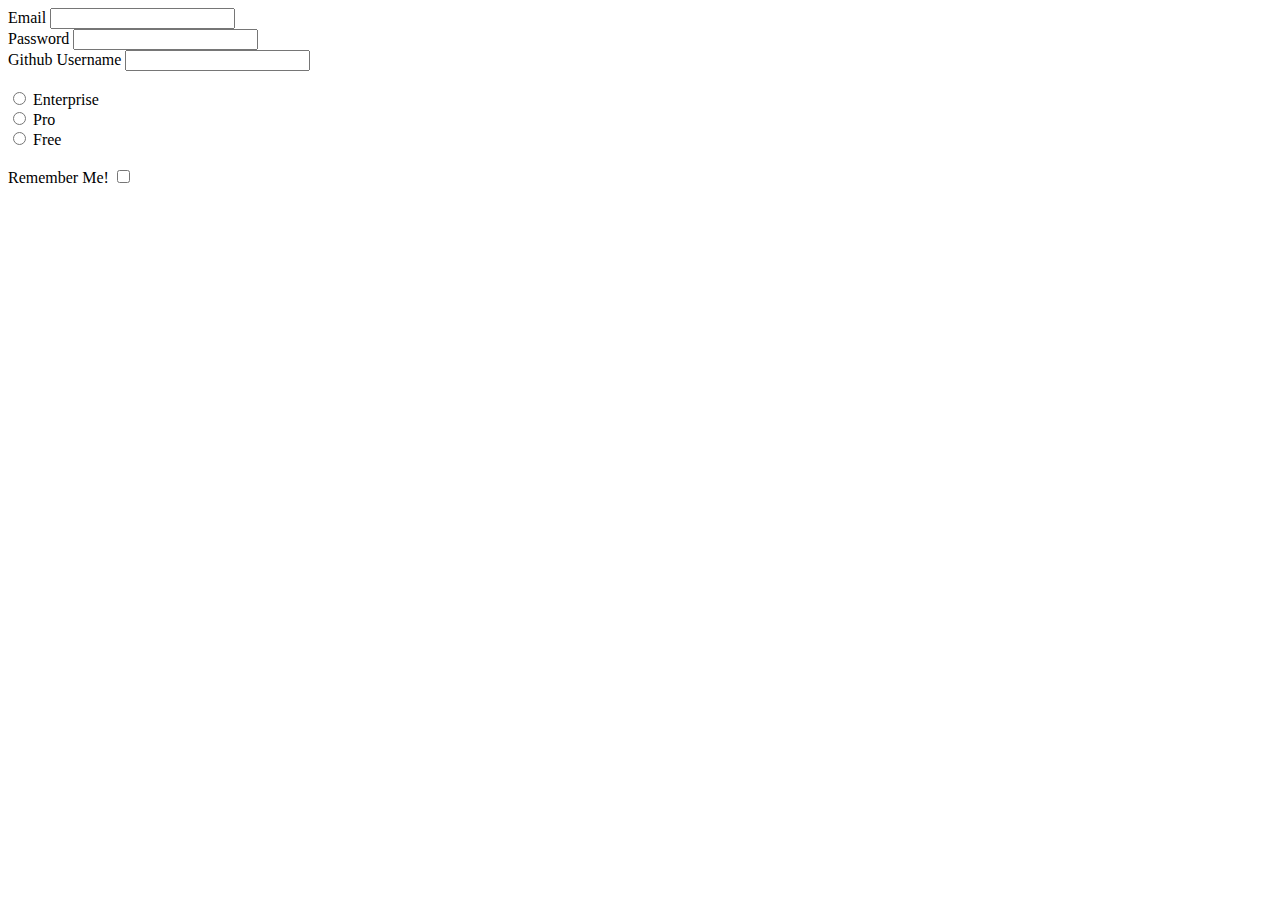
<file: index.html>
<!-- Email
Password
Github Username
Radio buttons with the following options: Enterprise, Pro, Free
A checkbox with the words "Remember Me" next to it. -->


<!DOCTYPE html>

<html>
    <head>
        <title>HTML Challenge</title>
    </head>
    <body>

        <!-- have these three text input fields -->
        <form>
            <label>Email</label> 
            <input type="text">
        </form>
        <form>
            <label>Password</label> 
            <input type="text">
        </form>
        <form>
            <label>Github Username</label> 
            <input type="text">
        </form>

        <br>

        <!-- have these three opsions with radio buttons -->
        <form>
            <input type="radio">
            <label>Enterprise</label> 
            <br>
            <input type="radio">
            <label>Pro</label> 
            <br>
            <input type="radio">
            <label>Free</label> 
        </form>
        
        <br>

        <!-- have this with a checkbox input -->
        <form>
            <label>Remember Me!</label> 
            <input type="checkbox">
        </form>

    </body>
</html>
</file>
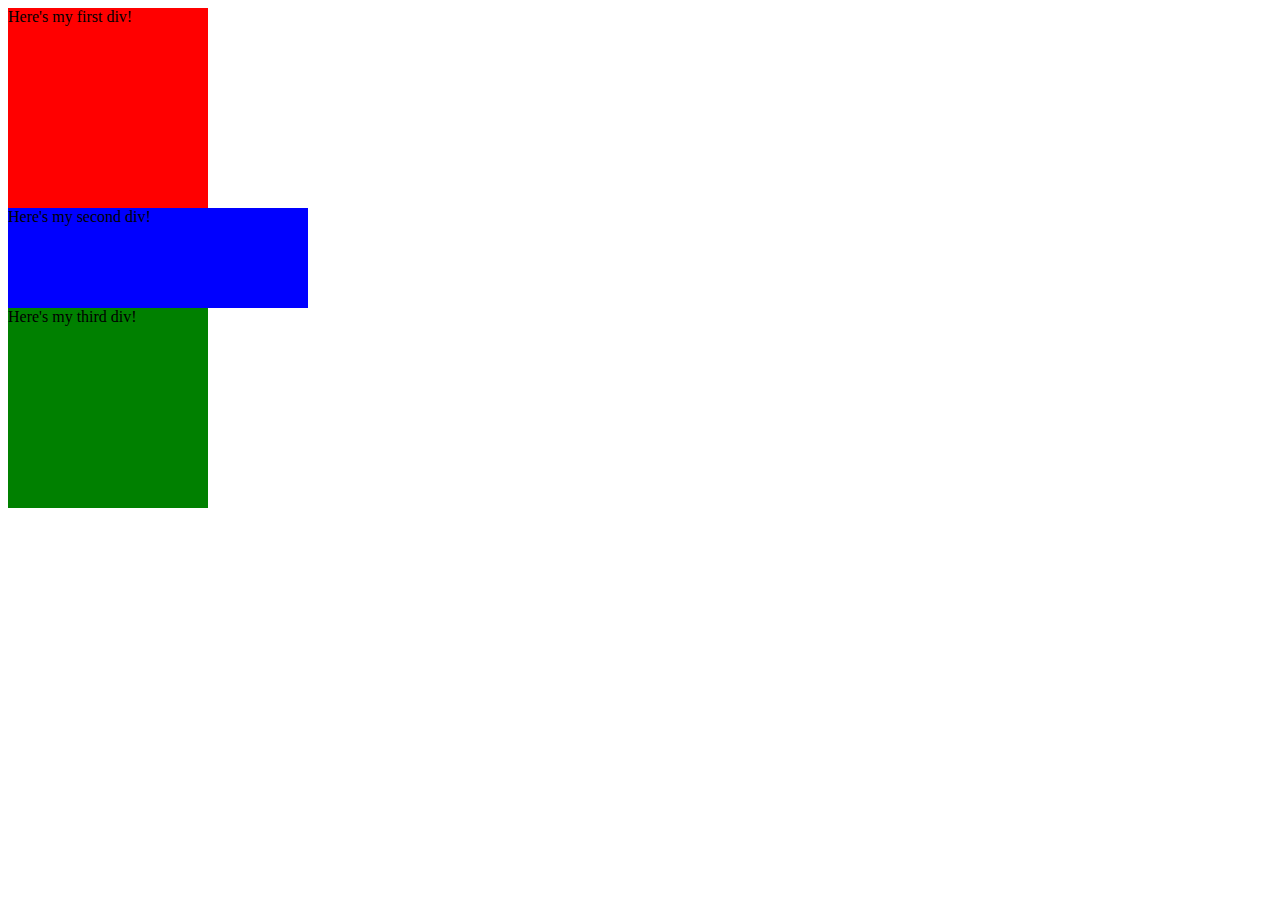
<file: cssExample.html>
<!DOCTYPE html>
<html lang="en">
  <head>
    <meta charset="UTF-8">
    <title>Kicking it with some Divs</title>
    <link rel="stylesheet" type="text/css" href="style.css">
  </head>
  <body>
    <div class="red"> Here's my first div!</div>
    <div>Here's my second div!</div>
    <div class="red" id="green">Here's my third div!</div>
  </body>
</html>
</file>
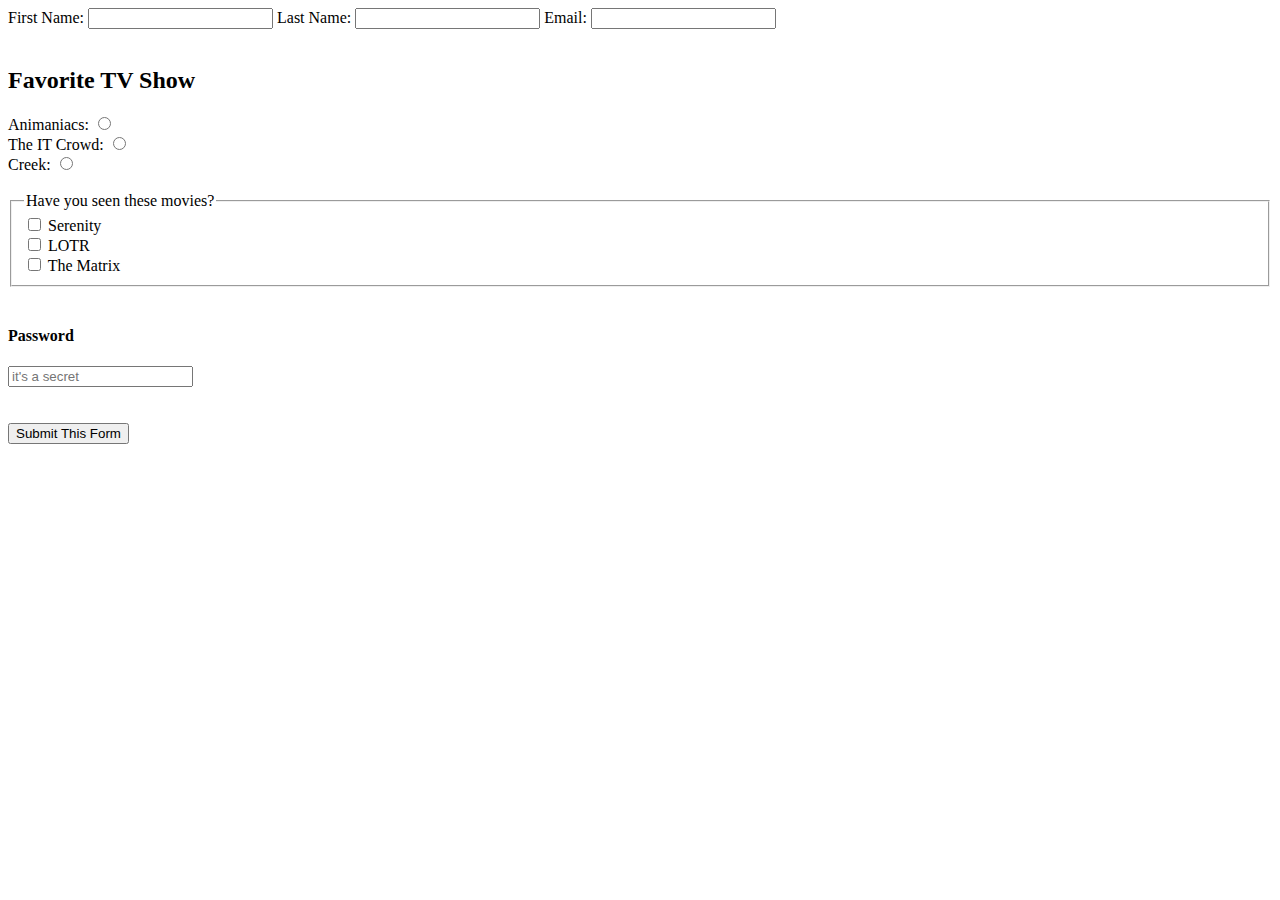
<file: form.html>
<!DOCTYPE html>
<html>
    <head>

    </head>
    <body>

        <form action="">
            <label for="first-name">First Name:</label>
            <input type="text" id="first-name">

            <label for="last-name">Last Name:</label>
            <input type="text" id = "last-name"> 

            <label for="email">Email:</label>
            <input type="email" name="email" id=email">

            <br>
            <br>

            <h2>Favorite TV Show</h2>
            

            <!-- id should match with the for, the name sometimes matches the id?, 
                if multiple radio inputs share the same name, only one can be selected 
                Value should match the label-->
            <label for="fAnimaniacs">Animaniacs:</label>
            <input type="radio" name="fav-tv-show" id="Animaniacs" value="Animaniacs">
            <br>

            <label for="The IT Crowd">The IT Crowd:</label>
            <input type="radio" name="fav-tv-show" id="The-IT-Crowd" value="The IT Crowd">
            <br>

            <label for="Creek">Creek:</label>
            <input type="radio" name="fav-tv-show" id="Creek" value="Creek">     
            
            <br>
            <br>

            <!-- The <fieldset> tag is used to group related elements in a form.
                The <fieldset> tag draws a box around the related elements. -->
            <fieldset>
                <legend>Have you seen these movies?</legend>
                <input id="Serenity" type="checkbox" name="Serenity" value="Serenity">
                <label for="Serenity">Serenity</label>
                <br>

                <input id="LOTR" type="checkbox" name="LOTR" value="LOTR">
                <label for="LOTR">LOTR</label>
                <br>

                <input id="The Matrix" type="checkbox" name="The Matrix" value="The Matrix">
                <label for="The Matrix">The Matrix</label>
                <br>
            </fieldset>

            <br>

            <h4>Password</h4>
            <input type="password" name="" id="" placeholder="it's a secret">

            <br>
            <br>
            <br>

            <input type="submit" value="Submit This Form">
            <!-- <input type="checkbox">
            <input type="radio">
            <input type="radio">
            <input type="radio"> -->

        </form>

    </body>

</html>
</file>
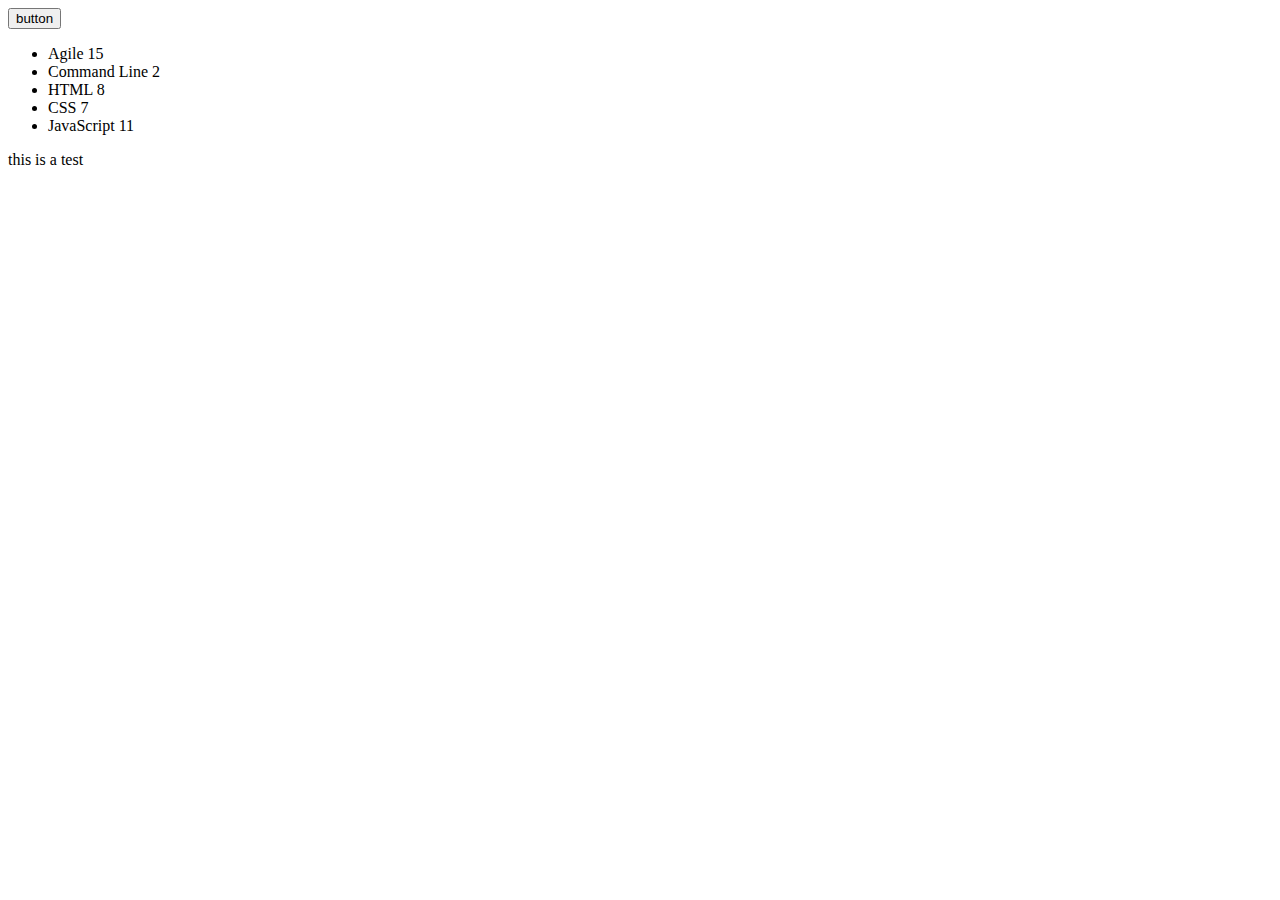
<file: listeners.HTML>
<!DOCTYPE html>


<html>
    <head>

    </head>

    <body>
        <button>button</button>

        <ul>
            <li>Agile <span class="badge">15</span></li>
            <li>Command Line <span class="badge">2</span></li>
            <li>HTML <span class="badge">8</span></li>
            <li>CSS <span class="badge">7</span></li>
            <li>JavaScript <span class="badge">11</span></li>
          </ul>

          <script src="listeners.js"> </script>
          
    </body>

</html>
</file>
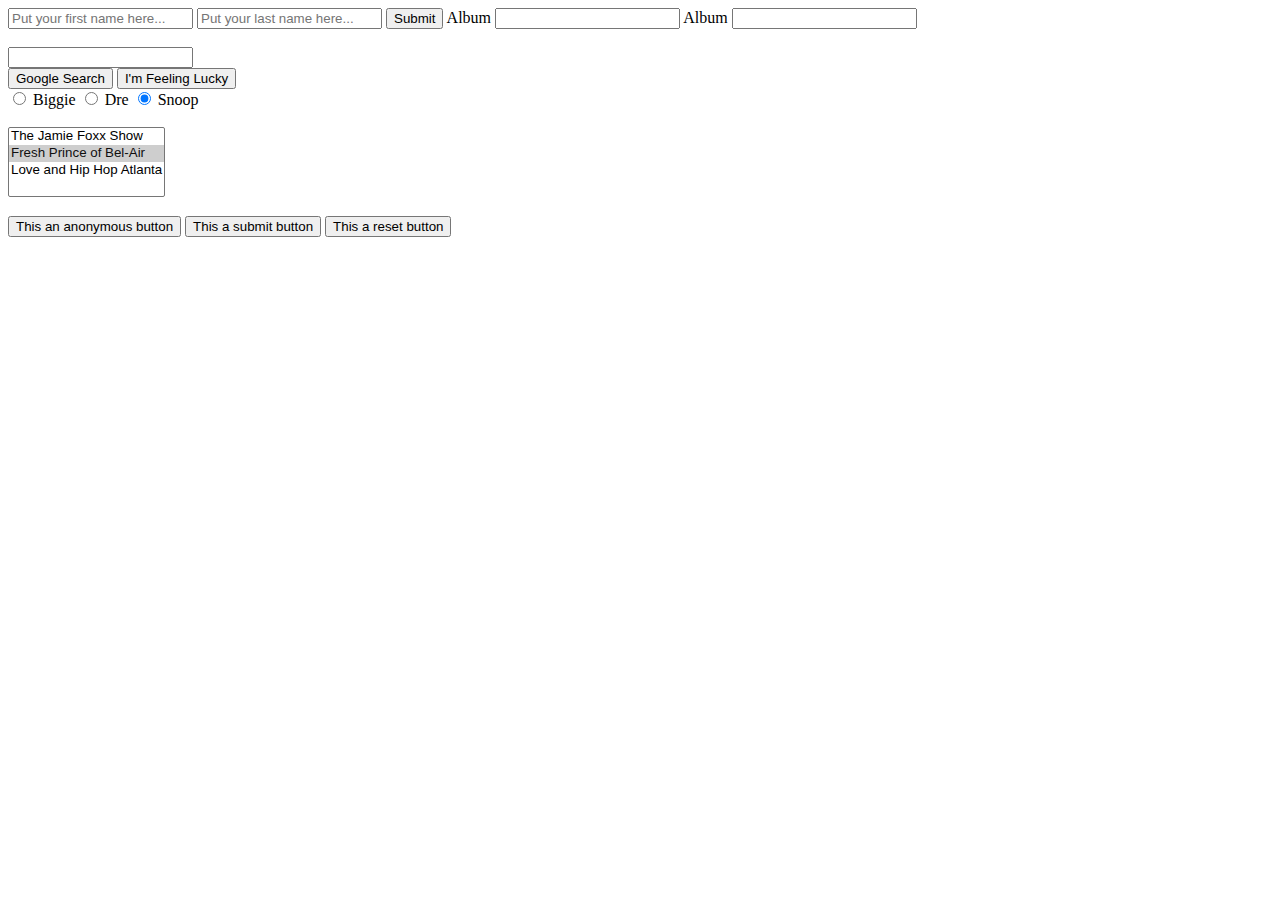
<file: test.html>
<!DOCTYPE html>
<html>
    <head>

    </head>
    <body>
        <form>
            <input type="text" name="first" value="" placeholder="Put your first name here...">
            <input type="text" name="last" value="" placeholder="Put your last name here...">
            <button type="submit">Submit</button>

            <label>
                Album
                <input type="text" name="album">
            </label>
            
            <label for="album">Album</label>
            <input id="album" type="text" name="album">
            
        </form>
    </body>

    <br>

    <form>
        <input type="text">
    
        <div>
            <button>Google Search</button>
            <button>I'm Feeling Lucky</button>
        </div>

        <input type="radio" name="rappers" value="Biggie"> Biggie
        <input type="radio" name="rappers" value="Dre"> Dre
        <input type="radio" name="rappers" value="Snoop" checked> Snoop 

        <br>
        <br>

        <!-- The second and third option will be initially selected. -->
        <select name="vh1_show" multiple>
            <option value="the_jame_foxx_show">The Jamie Foxx Show</option>
            <option value="fresh_prince_of_bel_air" selected>Fresh Prince of Bel-Air</option>
            <option value="love_and_hip_hop_atlanta">Love and Hip Hop Atlanta</option>
        </select>

        <br>
        <br>

        <button type="button">This an anonymous button</button>
        <button type="submit">This a submit button</button>
        <button type="reset">This a reset button</button>

    </form>

</html>
</file>
<file: style.css>
#green {
    background-color: green;
  }
  
  .red {
    width: 200px;
    height: 200px;
    background-color: red;
  }
  
  div {
    width: 300px;
    height: 100px;
    background-color: blue;
  }
</file>
